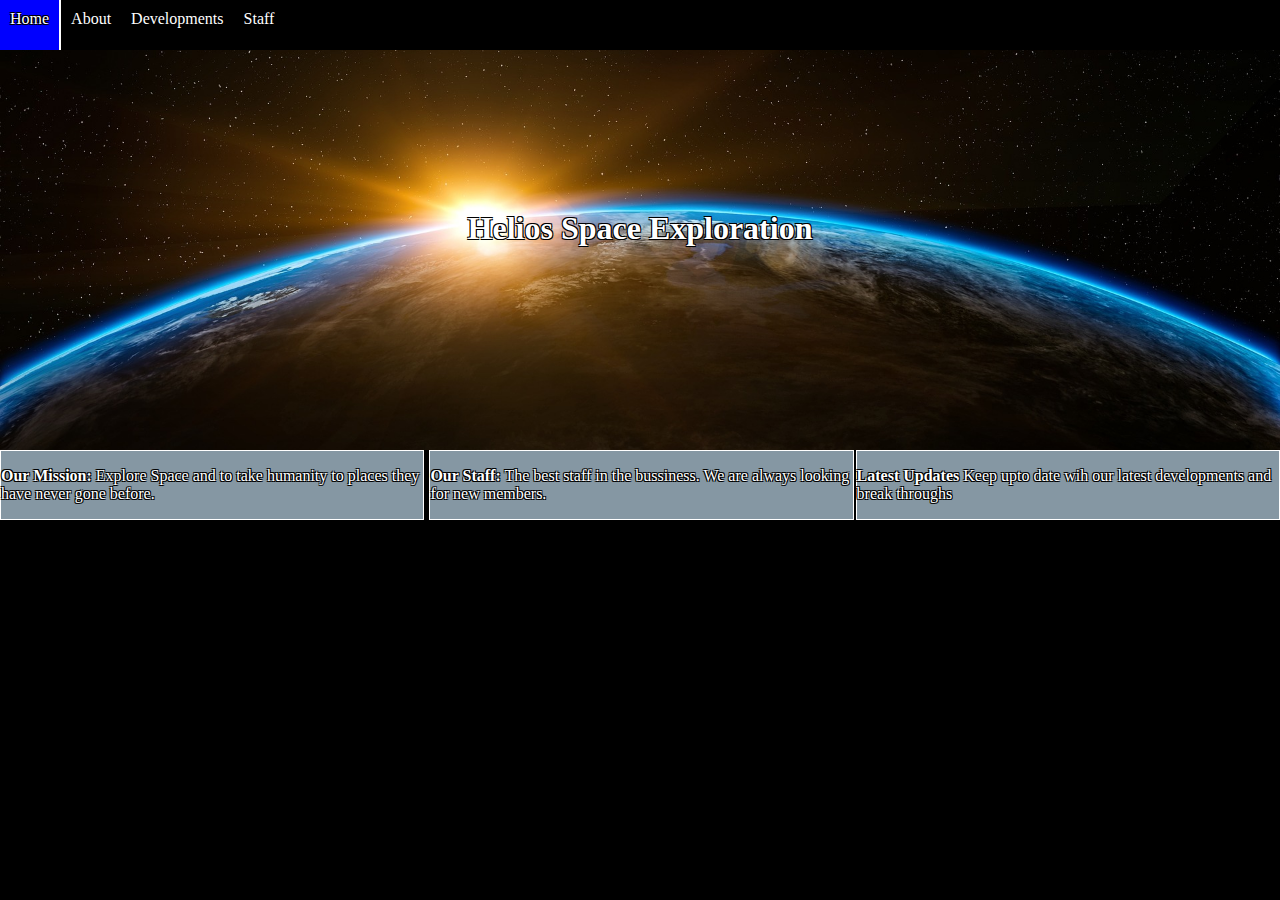
<file: index.html>
<!DOCTYPE html>
<html>
  <head>
    <meta charset="utf-8">
    <link rel="stylesheet" href="/css/master.css">
    <title>Helios Space Exploration</title>
  </head>
  <body>
    <nav>
      <ul>
        <li id="home"><a href="/">Home</a></li>
        <li><a href="/About">About</a></li>
        <li><a href="/Developments">Developments</a></li>
        <li><a href="/Staff">Staff</a></li>
      </ul>
    </nav>

      <div class="logo">
        <h1>Helios Space Exploration</h1>
      </div>
      <div class="container">
      <div class="box1">
        <p><strong>Our Mission:</strong> Explore Space and to take humanity to places they have never gone before.</p>
      </div>
      <div class="box2">
        <p><strong>Our Staff:</strong> The best staff in the bussiness. We are always looking for new members.</p>
      </div>
      <div class="box3">
        <p><strong>Latest Updates</strong> Keep upto date wih our latest developments and break throughs</p>
      </div>
    </div>


  </body>
</html>
</file>
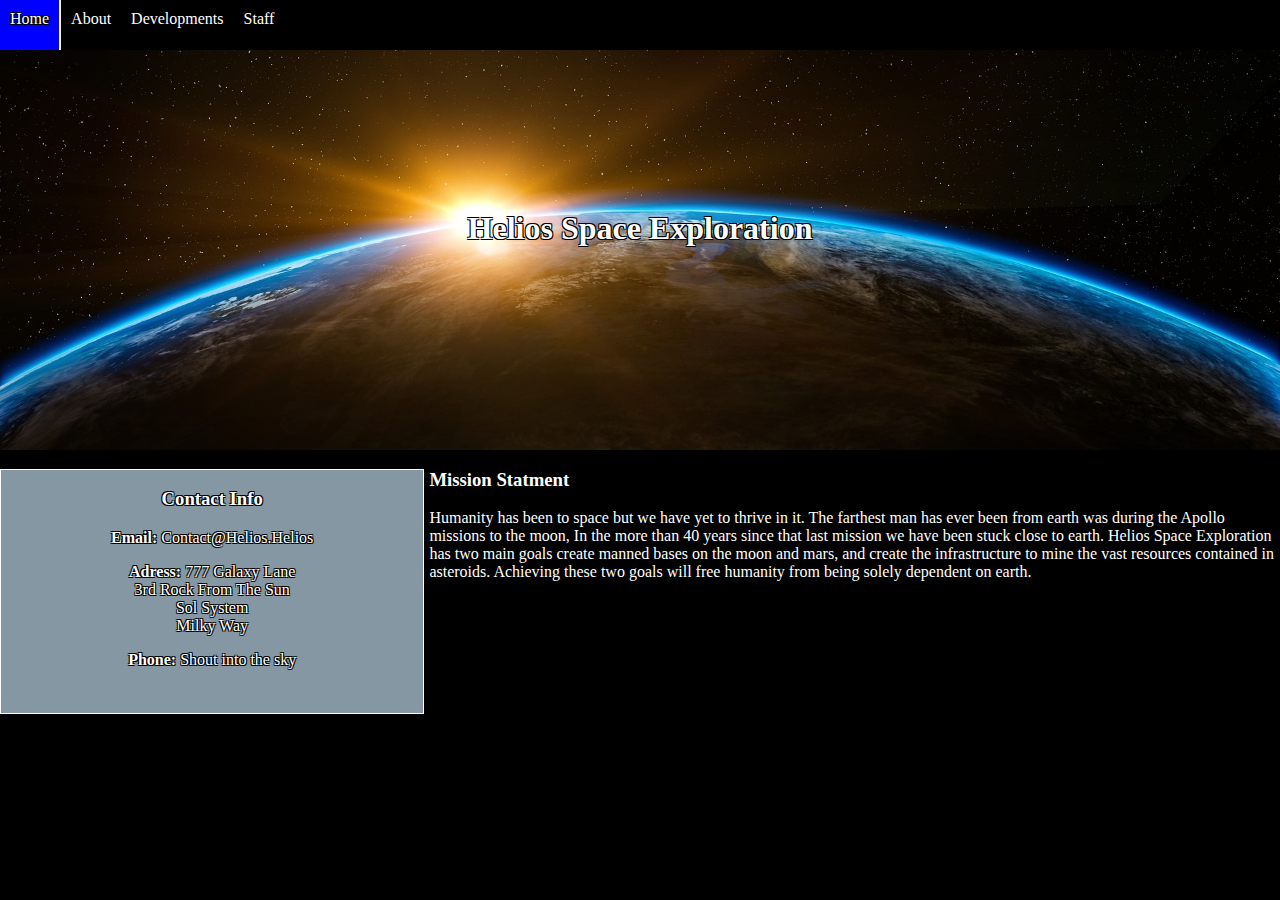
<file: About/index.html>
<!DOCTYPE html>
<html>
  <head>
    <meta charset="utf-8">
    <link rel="stylesheet" href="/css/master.css">
    <title>Helios Space Exploration</title>
  </head>
  <body>
    <nav>
      <ul>
        <li id="home"><a href="/">Home</a></li>
        <li><a href="/About">About</a></li>
        <li><a href="/Developments">Developments</a></li>
        <li><a href="/Staff">Staff</a></li>
      </ul>
    </nav>

      <div class="logo">
        <h1>Helios Space Exploration</h1>
      </div>

      <div class="container">
        <div class="box1">
          <div class="box">
            <h3>Contact Info</h3>
            <p><strong>Email:</strong> Contact@Helios.Helios</p>
            <p><strong>Adress:</strong> 777 Galaxy Lane <br>
                                        3rd Rock From The Sun <br>
                                        Sol System <br>
                                        Milky Way</p>
            <p><strong>Phone:</strong> Shout into the sky</p>
          </div>
          <div class="box">
          </div>
          <div class="box">
          </div>
        </div>
        <h3>Mission Statment</h3>
        <p>Humanity has been to space but we have yet to thrive in it. The farthest man has ever been from earth was during the Apollo missions to the moon, In the more than 40 years since that last mission we have been stuck close to earth. Helios Space Exploration has two main goals create manned bases on the moon and mars, and create the infrastructure to mine the vast resources contained in asteroids. Achieving these two goals will free humanity from being solely dependent on earth. </p>
      </div>


  </body>
</html>
</file>
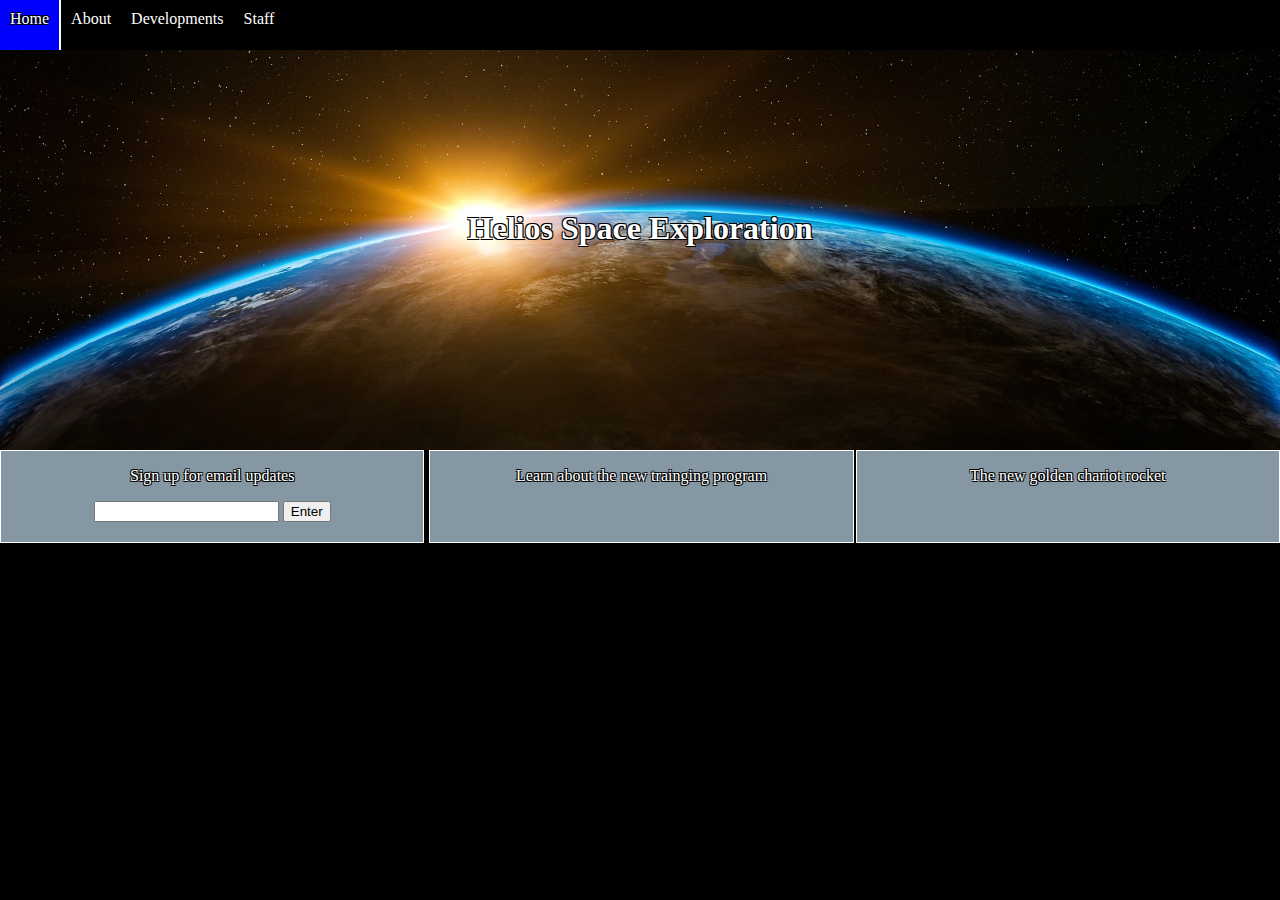
<file: Developments/index.html>
<!DOCTYPE html>
<html>
  <head>
    <meta charset="utf-8">
    <link rel="stylesheet" href="/css/master.css">
    <title>Helios Space Exploration</title>
  </head>
  <body>
    <nav>
      <ul>
        <li id="home"><a href="/">Home</a></li>
        <li><a href="/About">About</a></li>
        <li><a href="/Developments">Developments</a></li>
        <li><a href="/Staff">Staff</a></li>
      </ul>
    </nav>

      <div class="logo">
        <h1>Helios Space Exploration</h1>
      </div>

      <div class="container">
        <div class="box1">
          <div class="box">
            <p>Sign up for email updates</p>
            <input type="text" name="email">
            <button type="button" name="button">Enter</button>
          </div>
        </div>
        <div class="box2">
          <div class="box">
            <p>Learn about the new trainging program</p>
          </div>
        </div>
        <div class="box3">
          <div class="box">
            <p>The new golden chariot rocket</p>
          </div>
        </div>
      </div>


  </body>
</html>
</file>
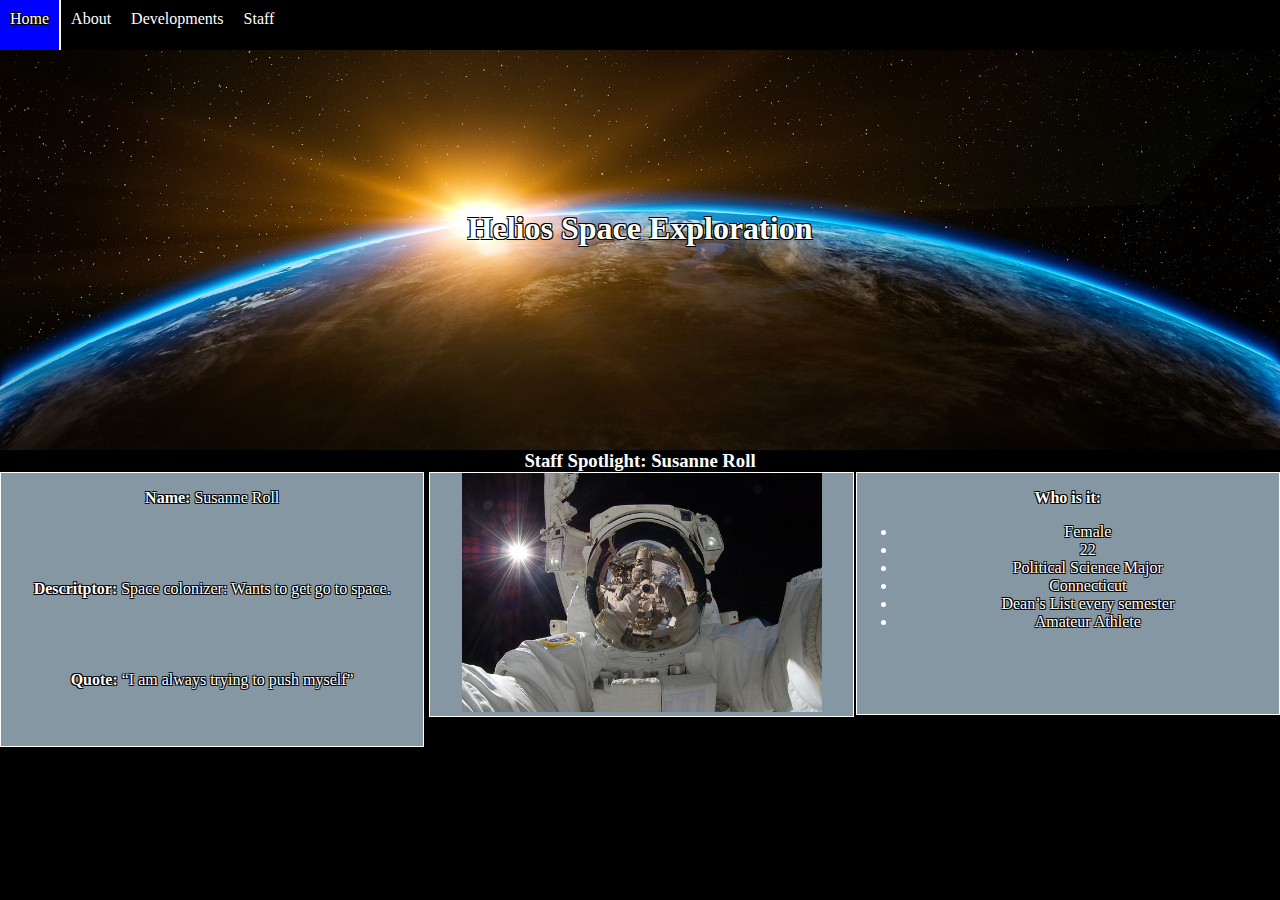
<file: Staff/index.html>
<!DOCTYPE html>
<html>
  <head>
    <meta charset="utf-8">
    <link rel="stylesheet" href="/css/master.css">
    <title>Helios Space Exploration</title>
  </head>
  <body>
    <nav>
      <ul>
        <li id="home"><a href="/">Home</a></li>
        <li><a href="/About">About</a></li>
        <li><a href="/Developments">Developments</a></li>
        <li><a href="/Staff">Staff</a></li>
      </ul>
    </nav>

      <div class="logo">
        <h1>Helios Space Exploration</h1>
      </div>

      <div class="container">
        <h3 style="margin: 0; color: white; text-align: center;">Staff Spotlight: Susanne Roll</h3>
        <div class="box1">
          <div class="box">
            <p><strong>Name:</strong> Susanne Roll</p>
          </div>
          <div class="box">
            <p><strong>Descritptor:</strong> Space colonizer: Wants to get go to space.</p>
          </div>
          <div class="box">
            <p><strong>Quote:</strong> “I am always trying to push myself” </p>
          </div>
        </div>
        <div class="box2">
          <div class="boximg">
            <img src="/Staff/astronaut-877306_640.jpg" alt="Susanne Roll" style="width: 360px;">
          </div>
        </div>
        <div class="box3">
          <div class="box">
            <p><strong>Who is it:</strong> <ul>
              <li>Female</li>
              <li>22</li>
              <li>Political Science Major</li>
              <li>Connecticut</li>
              <li>Dean’s List every semester</li>
              <li>Amateur Athlete</li>
            </ul> </p>
          </div>
          <div class="box">
          </div>
          <div class="box">
          </div>
        </div>
      </div>
  </body>
</html>
</file>
<file: css/master.css>
/* Css */
body{
  margin: 0;
  background-color: black;
  color: white;
  text-shadow:
  -1px -1px 0 #000,
  1px -1px 0 #000,
  -1px 1px 0 #000,
  1px 1px 0 #000;
}
nav ul{
  list-style-type: none;
  margin: 0 auto;
  padding: 0;
  color: white;
  height: 50px;
  width: 100%x;
  background-color: black;
  overflow: hidden;
}

nav li{
  padding: 0px;
  float: left;
  height: 50px;
  margin: auto;
}
nav a {
    display: block;
    padding: 10px;
    margin: auto;
    color: white;
    text-decoration: none;
}
nav li a:hover {
    background-color: blue;
    height: 100%;
}
#home{
  float: left;
  border-right: 2px solid white;
}
.logo{
  height: 400px;
  width: auto;
  margin: 0;
  background-image: url(sunrise-1756274_1920.jpg);
  background-position: center;
  background-size: cover;
}
.logo h1{
  color: white;
  text-align: center;
  position: relative;
  top: 40%;
  margin: 0;
  text-shadow:
  -1px -1px 0 #000,
  1px -1px 0 #000,
  -1px 1px 0 #000,
  1px 1px 0 #000;
}
.container{
  width: 1000px
  height:300px;
}
.box1{
  height: auto;
  border: white thin solid;
  background-color: #8597a3;
  text-align: left;
  width: 33%;
  float: left;
  margin-right: 5px;

}
.box2{
  height: auto;
  border: white thin solid;
  background-color: #8597a3;
  text-align: left;
  width: 33%;
  display: inline-block;
  margin: 0 auto;

}
.box3{
  height: auto;
  border: white thin solid;
  background-color: #8597a3;
  text-align: left;
  width: 33%;
  float: right;
}
.box{
  text-align: center;
  height: 75px;
}
.boximg{
  text-align: center;
  height: auto;
}
@media (max-width:600px){
  .logo{
    height: 200px;
  }
}
@media (max-width:800px){
  .box1{
    width: 100%;
    height: auto;
    float:none;
  }
  .box2{
    width: 100%;
    height: auto;
  }
  .box3{
    width: 100%;
    height: auto;
    float: none;
  }
}
</file>
